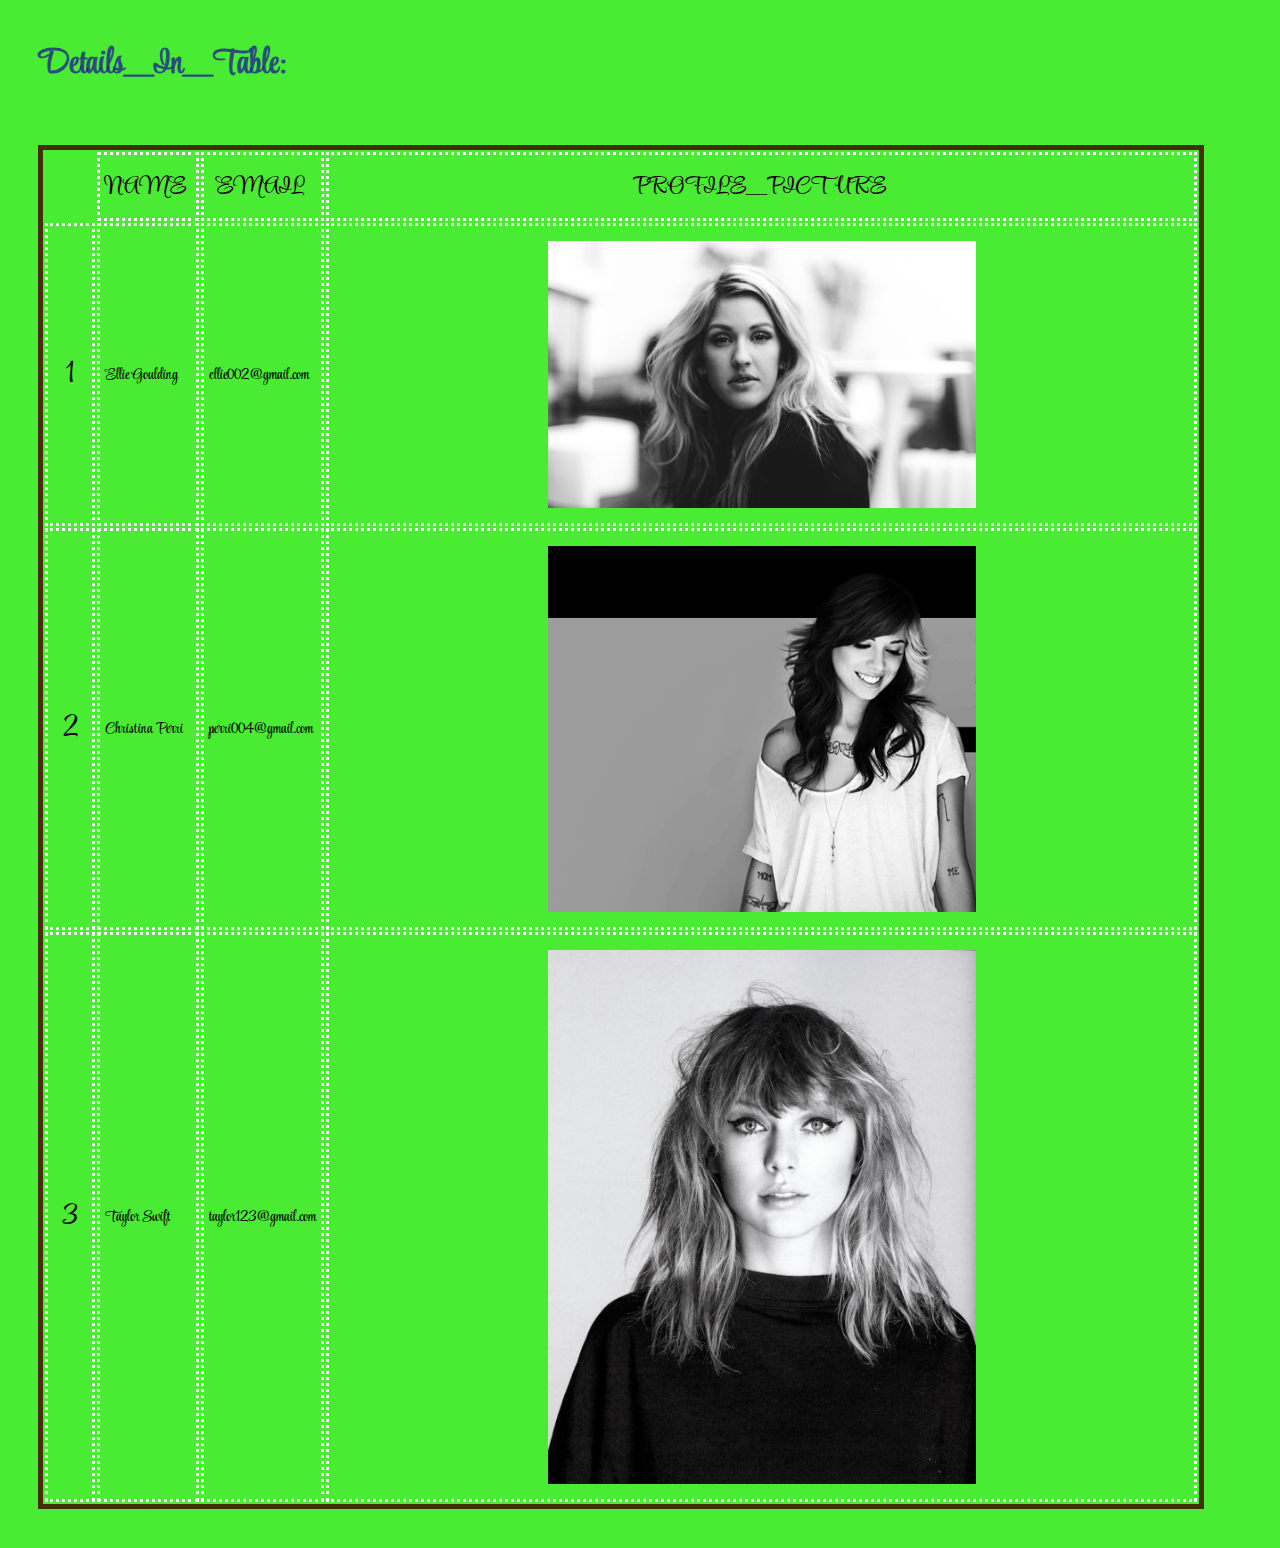
<file: project1/index.html>
<!doctype html>
<html>
<head>
    <title>
        Table Making_Day_1
    </title>
    <meta name="viewport" content="width=device-width,initial-scale=1" />
    <link rel="stylesheet" href="style.css" />
</head>
<body>
    <h1>Details_In_Table:</h1>
    <table>
        <th>
            <td class="thead">NAME</td>
            <td class="thead">EMAIL</td>
            <td class="thead">PROFILE_PICTURE</td>
        </th>
        <tr>
            <td class="number">1</td>
            <td>Ellie Goulding</td>
            <td>ellie002@gmail.com</td>
            <td><img src="images\ellie.jpg" alt="Melon"></td>
        </tr>
        <tr>
            <td  class="number">2</td>
            <td>Christina Perri</td>
            <td>perri004@gmail.com</td>
            <td><img src="images\perri.png" alt="Aaron"></td>
        </tr>
        <tr>
            <td  class="number">3</td>
            <td>Taylor Swift</td>
            <td>taylor123@gmail.com</td>
            <td><img src="images\taylor.jpg" alt="Lakshman"></td>
        </tr>
    </table>
</body>
</file>
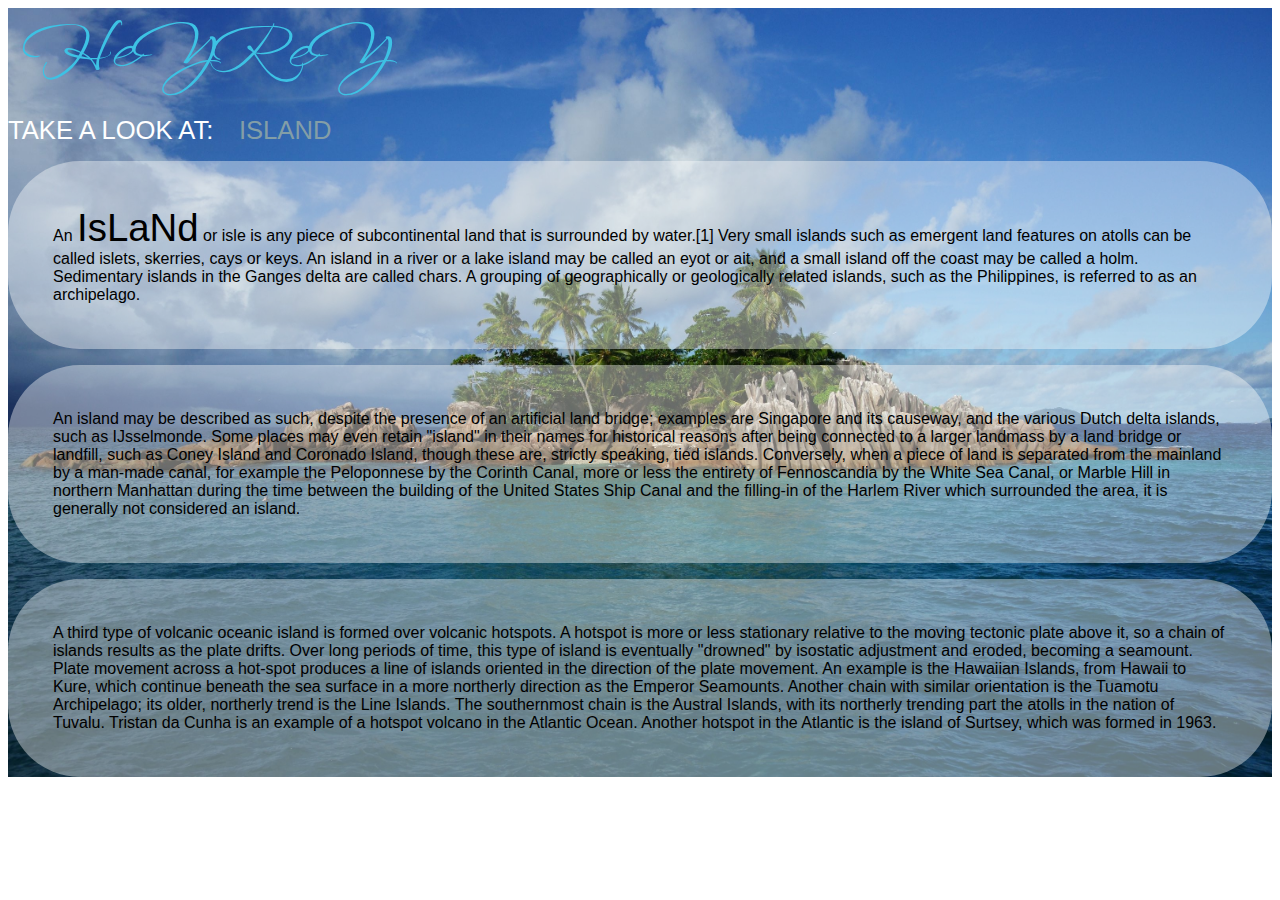
<file: Project2/day2.html>
<!DOCTYPE html>
<html lang="en">
<head>
    <meta charset="UTF-8">
    <meta http-equiv="X-UA-Compatible" content="IE=edge">
    <meta name="viewport" content="width=device-width, initial-scale=1.0">
    <link rel="stylesheet" href="style.css">
    <title>Day 2</title>
</head>
<body>
    <div class="bg">
        <div class="logo">
            HeYReY

        </div>
        <div class="title">
            TAKE A LOOK AT:<span class="title2">ISLAND</span>

        </div>
        <p class="content">An <span style="font-size: 3vw;">IsLaNd</span> or isle is any piece of subcontinental land that is surrounded by water.[1] Very small islands such as emergent land features on atolls can be called islets,
             skerries, cays or keys. An island in a river or a lake island may be called an eyot or ait, and a small island off the coast may be called a holm. Sedimentary islands in the Ganges delta are called chars. A grouping of geographically or geologically related islands, such as the Philippines, is referred to as an archipelago.  </p>
        <p class="content">An island may be described as such, despite the presence of an artificial land bridge; examples are Singapore and its causeway, and the various Dutch delta islands, such as IJsselmonde. Some places may even retain "island" in their names for historical reasons after being connected to a larger landmass by a land bridge or landfill, such as Coney Island and Coronado Island, though these are, strictly speaking, tied islands. Conversely, when a piece of land is separated from the mainland by a man-made canal, for example the Peloponnese by the Corinth Canal, more or less the entirety of Fennoscandia by the White Sea Canal, or Marble Hill in northern Manhattan during the time between the building of the United States Ship Canal and the
             filling-in of the Harlem River which surrounded the area, it is generally not considered an island.</p>
        <p class="content">A third type of volcanic oceanic island is formed over volcanic hotspots. A hotspot is more or less stationary relative to the moving tectonic plate above it, so a chain of islands results as the plate drifts. Over long periods of time, this type of island is eventually "drowned" by isostatic adjustment and eroded, becoming a seamount. Plate movement across a hot-spot produces a line of islands oriented in the direction of the plate movement. An example is the Hawaiian Islands, from Hawaii to Kure, which continue beneath the sea surface in a more northerly direction as the Emperor Seamounts. Another chain with similar orientation is the Tuamotu Archipelago; its older, northerly trend is the Line Islands. The southernmost chain is the Austral Islands, with its northerly trending part the atolls in the nation of Tuvalu. Tristan da Cunha is an example of a hotspot volcano in the Atlantic Ocean.
             Another hotspot in the Atlantic is the island of Surtsey, which was formed in 1963.</p>
            </div>
    
</body>
</html>
</file>
<file: project1/style.css>
@import url('https://fonts.googleapis.com/css2?family=Style+Script&display=swap');
*{
    font-family: 'Style Script', cursive;
}
body{
    background-color:rgb(73, 235, 51);
    color: rgb(3, 0, 0);
    margin:3%;
    padding-right: 2%;
}
h1{
    left:25%;
    padding-bottom: 30px;
    font-size: 35px;
    color: rgba(29, 7, 155, 0.686);
}
table{
    margin-left: auto;
    margin-right: auto;
    border:5px  solid rgb(68, 46, 4);
    margin-right: 1%;
    border-right: 1%;
}
th{
    padding: 3%;
    width: 50px;
}
.thead{
    font-size: 25px;
    color:rgb(27, 2, 19);
    text-align: center;
    padding-right: 10px;
    
}
.number{
    text-align: center;
    font-size: 30px;
}
td{
    border:3px dotted rgb(244, 247, 245);
    padding: 5px;
}
img{
    display: block;
    margin-left: auto;
    margin-right: auto;
    height: 50%;
    width: 50%;
    padding-bottom: 10px;
    padding-top: 10px;
}
</file>
<file: Project2/style.css>
@import url('https://fonts.googleapis.com/css2?family=WindSong:wght@500&display=swap');
.bg
{
    background-image: url(./images/81539.jpg);
    background-size:100% 100% ;
    background-repeat: no-repeat;
    height: 100%;
    width: 100%;
   
    

}
.logo
{
    font-family: 'WindSong', cursive;
    font-size: 5vmax;
    color: rgb(61, 194, 228);
}
.title
{
    font-family: 'Segoe UI', Tahoma, Geneva, Verdana, sans-serif;
    font-size: 2vw;
    color: rgb(255, 255, 255);
    margin-top: 2vh;
}
.title2
{
    font-family: Impact, Haettenschweiler, 'Arial Narrow Bold', sans-serif;
    color: rgb(131, 158, 167);
    margin-left: 2vw;
}
.content
{
    color: rgb(0, 0, 0);
    font-family: Verdana, Geneva, Tahoma, sans-serif;
    padding: 5vh;
    background-color: rgba(255, 255, 255, 0.4);
    border-radius: 8vh;
}
</file>
